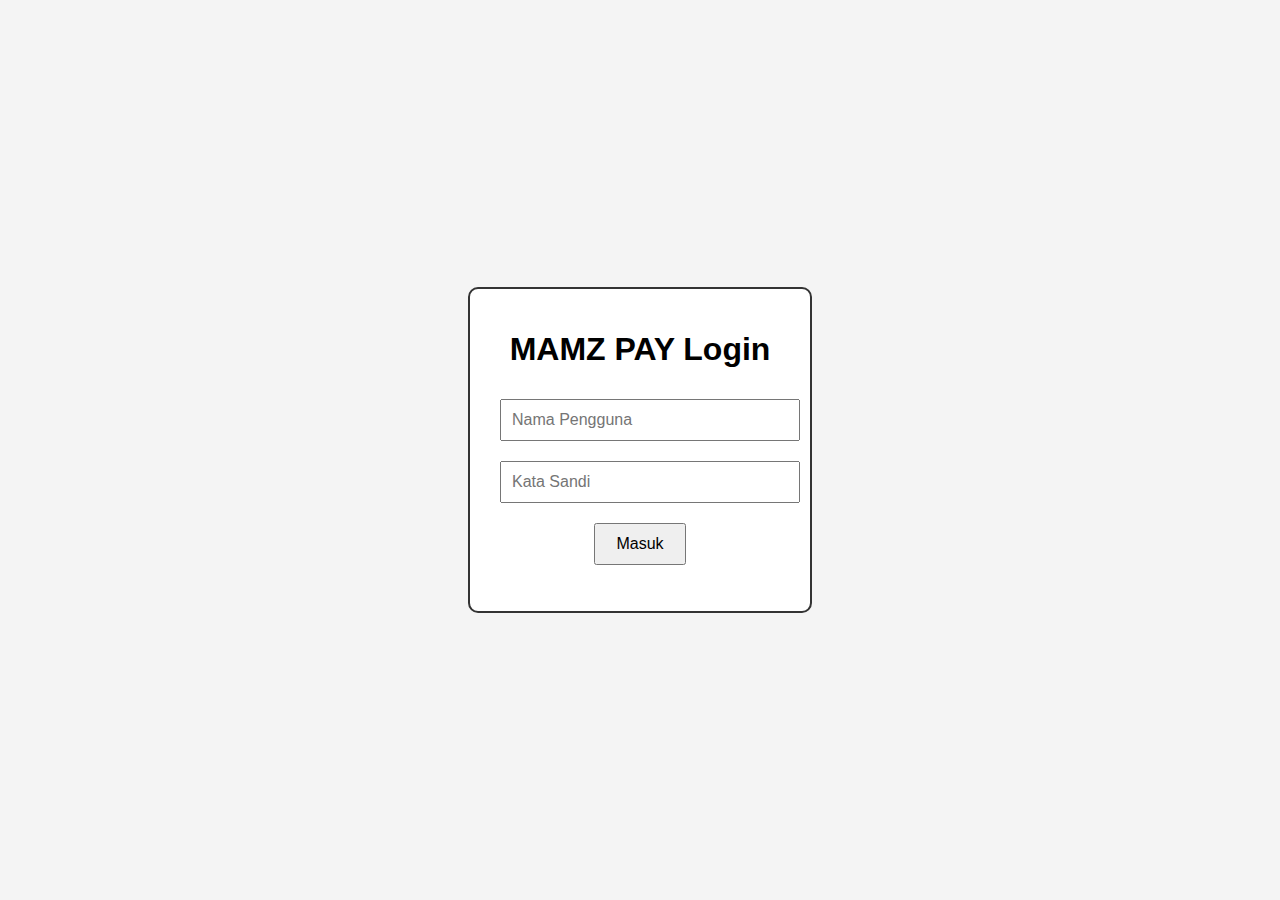
<file: index.html>
<!DOCTYPE html>
<html lang="id">
<head>
    <meta charset="UTF-8">
    <meta name="viewport" content="width=device-width, initial-scale=1.0">
    <title>MAMZ PAY</title>
    <style>
        body {
            font-family: Arial, sans-serif;
            display: flex;
            justify-content: center;
            align-items: center;
            height: 100vh;
            background-color: #f4f4f4;
            margin: 0;
        }

        #app, #loginPage {
            text-align: center;
            border: 2px solid #333;
            padding: 20px;
            background-color: #fff;
            border-radius: 10px;
            width: 300px;
            display: none;
        }

        #loginPage {
            display: block;
        }

        #controls input, #controls select, #loginPage input {
            margin: 10px;
            padding: 10px;
            font-size: 16px;
            width: calc(100% - 24px);
        }

        #controls button, #loginPage button {
            margin: 10px;
            padding: 10px 20px;
            font-size: 16px;
        }

        #transactions {
            margin-top: 20px;
        }

        #transactions ul {
            list-style-type: none;
            padding: 0;
        }

        #transactions li.credit {
            color: green;
        }

        #transactions li.debit {
            color: red;
        }

        #profile {
            margin-top: 20px;
        }

        #adminControls {
            margin-top: 20px;
        }
    </style>
</head>
<body>
    <div id="loginPage">
        <h1>MAMZ PAY Login</h1>
        <input type="text" id="loginUsername" placeholder="Nama Pengguna">
        <input type="password" id="loginPassword" placeholder="Kata Sandi">
        <button id="loginButton">Masuk</button>
        <p id="loginMessage" style="color: red;"></p>
    </div>
    
    <div id="app">
        <h1>MAMZ PAY</h1>
        <div id="wallet">
            <p>Saldo Saat Ini: Rp <span id="balance">0</span></p>
        </div>
        <div id="controls">
            <input type="number" id="amount" placeholder="Masukkan jumlah">
            <button id="makePayment">Bayar</button>
            <select id="transferTo">
                <option value="" disabled selected>Pilih penerima</option>
                <option value="admin">Admin</option>
                <option value="Bob">Bob</option>
            </select>
            <button id="transferFunds">Transfer Dana</button>
        </div>
        <div id="transactions">
            <h2>Riwayat Transaksi</h2>
            <ul id="transactionList"></ul>
        </div>
        <div id="profile">
            <h2>Profil</h2>
            <p>Nama: <span id="userName">Pengguna</span></p>
            <button id="editProfile">Edit Profil</button>
            <div id="editProfileForm" style="display: none;">
                <input type="text" id="newName" placeholder="Masukkan nama baru">
                <button id="saveProfile">Simpan</button>
            </div>
        </div>
        <div id="adminControls" style="display: none;">
            <h2>Kontrol Admin</h2>
            <select id="userSelect">
                <option value="" disabled selected>Pilih pengguna</option>
                <option value="admin">admin</option>
                <option value="imam">imam</option>
                <option value="user2">user2</option>
            </select>
            <input type="number" id="adminAmount" placeholder="Masukkan jumlah">
            <button id="setBalance">Atur Saldo</button>
        </div>
    </div>
    <script>
        // Admin managed credentials
        const adminCredentials = [
            { username: 'admin', password: 'admin123' },
            { username: 'imam', password: 'imam123' },
            { username: 'user2', password: 'password2' }
        ];

        let currentUser = null;
        const balanceElement = document.getElementById('balance');
        const amountInput = document.getElementById('amount');
        const makePaymentButton = document.getElementById('makePayment');
        const transferToSelect = document.getElementById('transferTo');
        const transferFundsButton = document.getElementById('transferFunds');
        const transactionList = document.getElementById('transactionList');
        const userNameElement = document.getElementById('userName');
        const editProfileButton = document.getElementById('editProfile');
        const editProfileForm = document.getElementById('editProfileForm');
        const newNameInput = document.getElementById('newName');
        const saveProfileButton = document.getElementById('saveProfile');
        const adminControls = document.getElementById('adminControls');
        const userSelect = document.getElementById('userSelect');
        const adminAmount = document.getElementById('adminAmount');
        const setBalanceButton = document.getElementById('setBalance');

        const loginPage = document.getElementById('loginPage');
        const appPage = document.getElementById('app');
        const loginUsername = document.getElementById('loginUsername');
        const loginPassword = document.getElementById('loginPassword');
        const loginButton = document.getElementById('loginButton');
        const loginMessage = document.getElementById('loginMessage');

        loginButton.addEventListener('click', () => {
            const username = loginUsername.value;
            const password = loginPassword.value;
            const user = adminCredentials.find(user => user.username === username && user.password === password);

            if (user) {
                currentUser = user.username;
                loginPage.style.display = 'none';
                appPage.style.display = 'block';
                userNameElement.textContent = user.username;
                loginMessage.textContent = '';
                loadBalance();

                if (user.username === 'admin') {
                    adminControls.style.display = 'block';
                } else {
                    adminControls.style.display = 'none';
                }
            } else {
                loginMessage.textContent = 'Nama pengguna atau kata sandi salah!';
            }
        });

        makePaymentButton.addEventListener('click', () => {
            const amount = parseFloat(amountInput.value);
            if (amount > 0 && amount <= getBalance()) {
                updateBalance(-amount);
                addTransaction(`Bayar Rp ${amount.toFixed(2)}`, "debit");
                updateBalanceElement();
            } else {
                alert('Masukkan jumlah yang valid atau pastikan saldo mencukupi!');
            }
            amountInput.value = '';
        });

        transferFundsButton.addEventListener('click', () => {
            const amount = parseFloat(amountInput.value);
            const recipient = transferToSelect.value;
            if (amount > 0 && amount <= getBalance() && recipient) {
                updateBalance(-amount);
                addTransaction(`Transfer Rp ${amount.toFixed(2)} ke ${recipient}`, "debit");
                updateBalanceElement();
            } else {
                alert('Masukkan jumlah yang valid, pastikan saldo mencukupi, dan pilih penerima!');
            }
            amountInput.value = '';
        });

        editProfileButton.addEventListener('click', () => {
            editProfileForm.style.display = 'block';
        });

        saveProfileButton.addEventListener('click', () => {
            const newName = newNameInput.value;
            if (newName) {
                userNameElement.textContent = newName;
                editProfileForm.style.display = 'none';
                newNameInput.value = '';
            } else {
                alert('Masukkan nama yang valid!');
            }
        });

        setBalanceButton.addEventListener('click', () => {
            const selectedUser = userSelect.value;
            const amount = parseFloat(adminAmount.value);
            if (selectedUser && amount >= 0) {
                localStorage.setItem(`balance_${selectedUser}`, amount.toFixed(2));
                if (selectedUser === currentUser) {
                    loadBalance();
                }
                alert(`Saldo untuk ${selectedUser} diatur menjadi Rp ${amount.toFixed(2)}`);
            } else {
                alert('Pilih pengguna dan masukkan jumlah yang valid!');
            }
            adminAmount.value = '';
        });

        function updateBalance(amount) {
            const balance = getBalance() + amount;
            localStorage.setItem(`balance_${currentUser}`, balance.toFixed(2));
        }

        function getBalance() {
            return parseFloat(localStorage.getItem(`balance_${currentUser}`)) || 0;
        }

        function loadBalance() {
            balanceElement.textContent = getBalance().toFixed(2);
        }

        function updateBalanceElement() {
            balanceElement.textContent = getBalance().toFixed(2);
        }

        function addTransaction(description, type) {
            const transactionItem = document.createElement('li');
            transactionItem.textContent = description;
            transactionItem.className = type;
            transactionList.appendChild(transactionItem);
        }
    </script>
</body>
</html>
</file>
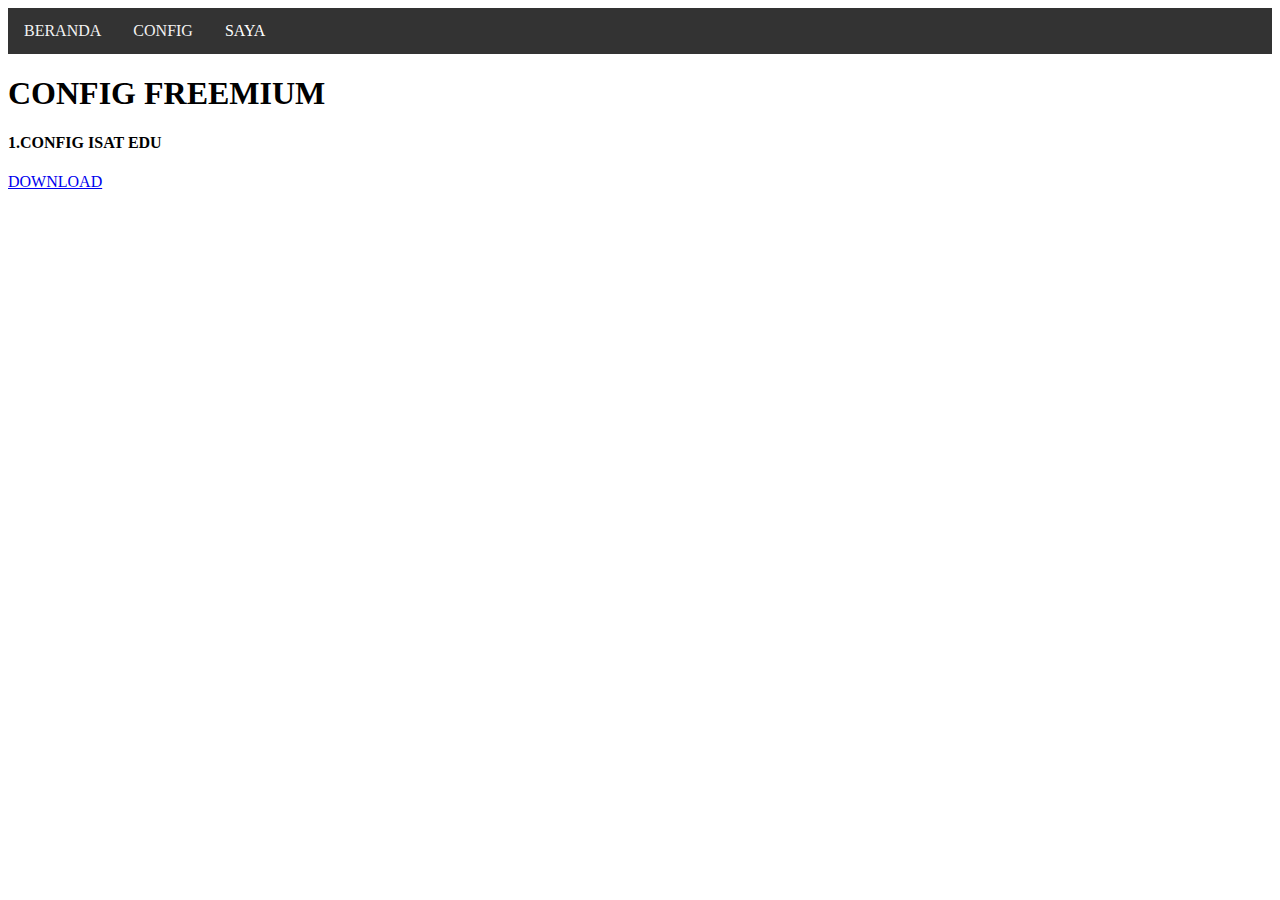
<file: config.html>
<!DOCTYPE html>
<html>
    <head>
        <meta http-equiv="content-type" content="text/html; charset=utf-8" />
        <title>MamzStore</title>
        <link rel="stylesheet" href="style.css" type="text/css" media="all" />
    </head>
    <body>
    <div class="navbar">
        <a href="index.html">BERANDA</a>
        <a href="config.html">CONFIG</a>
        <div class="dropdown">
            <button class="dropbtn">SAYA 
                <i class="fa fa-caret-down"></i>
            </button>
            <div class="dropdown-content">
                <a href="#">Link 1</a>
                <a href="#">Link 2</a>
                <a href="#">Link 3</a>
            </div>
        </div> 
    </div>
        <h1>CONFIG FREEMIUM</h1>
        <div class="luar">
            <h4>1.CONFIG ISAT EDU</h4>
                <a href="isatedu.hc" download="CONFIG ISAT EDU BY MamzStore.hc">DOWNLOAD</a>
        </div>
    </body>
</html>
</file>
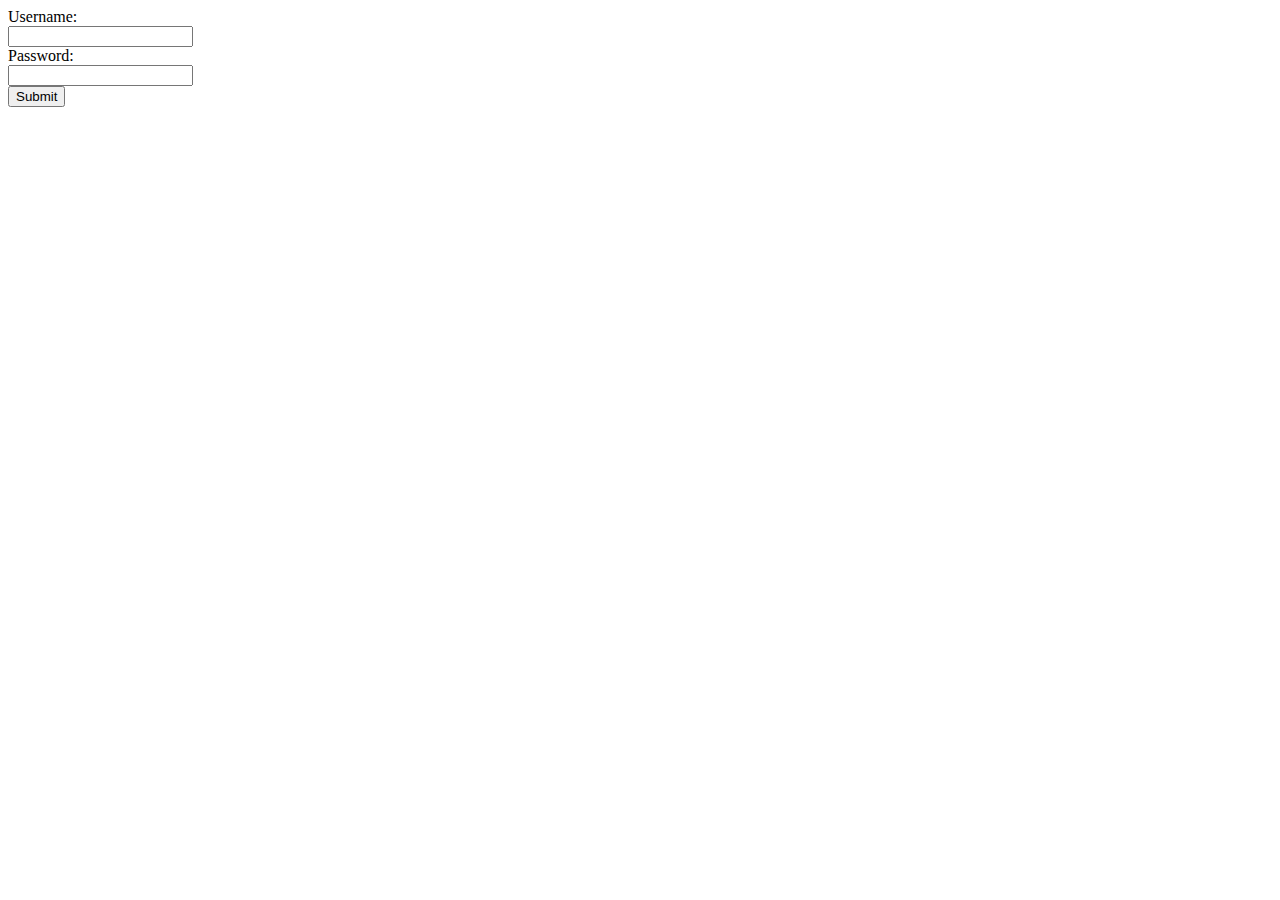
<file: masuk.html>
<!DOCTYPE html>
<html>
    <head>
        <meta http-equiv="content-type" content="text/html; charset=utf-8" />
        <title>LOGIN</title>
    </meta>
    </head>
    <body>
<form id="loginForm">
  <label for="username">Username:</label><br>
  <input type="text" id="username" name="username"><br>
  <label for="password">Password:</label><br>
  <input type="password" id="password" name="password"><br>
  <input type="submit" value="Submit">
</form>
<script src="masuk.js?v=0.4"></script>
    </body>
</html>
</file>
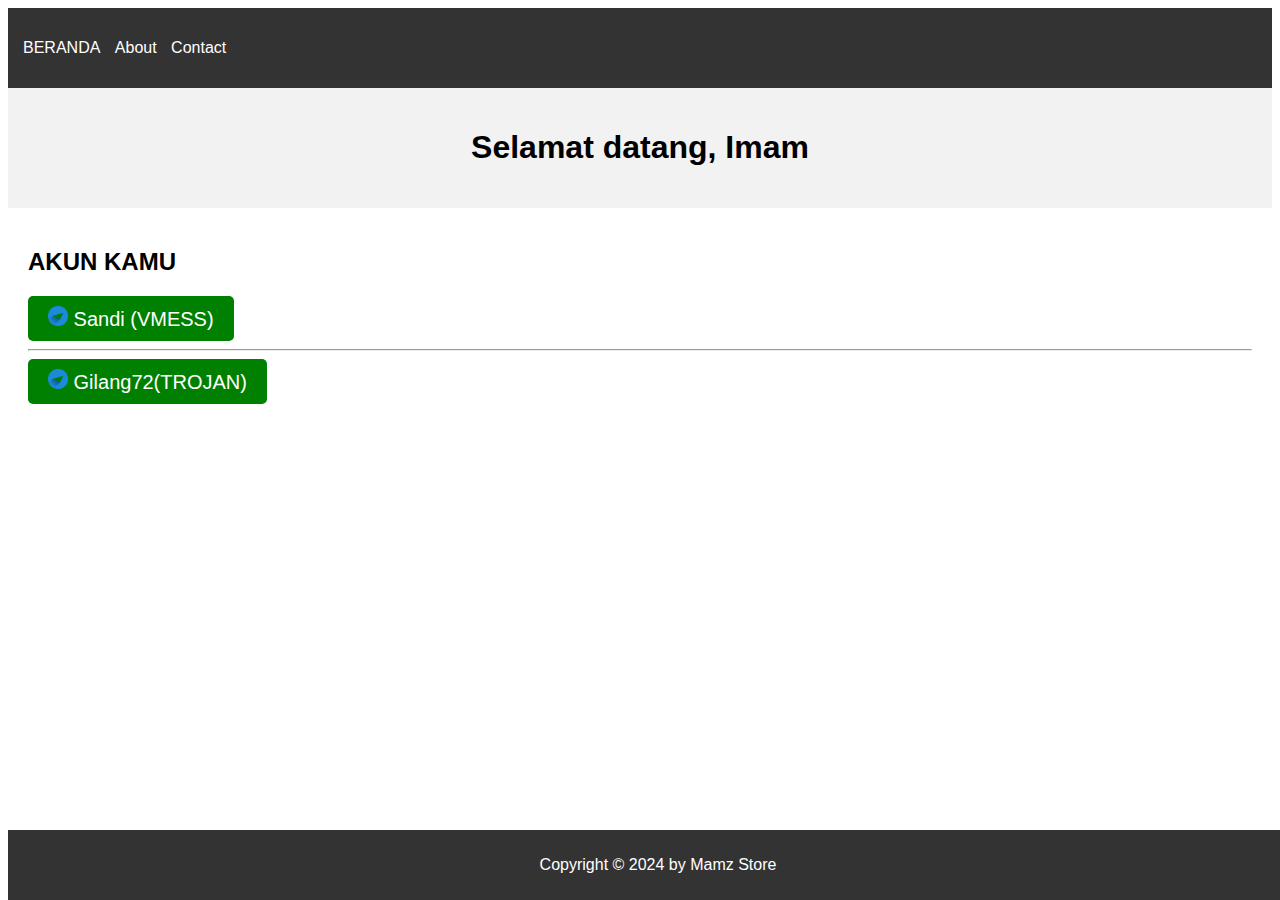
<file: pgwniawpptiqbaoqdxwl.html>
<!DOCTYPE html>
<html>
<head>
    <link rel="stylesheet" type="text/css" href="imam.css">
</head>
<body>
    <nav>
        <ul>
            <li><a href="index.html">BERANDA</a></li>
            <li><a href="#">About</a></li>
            <li><a href="#">Contact</a></li>
        </ul>
    </nav>
    <header>
        <h1>Selamat datang, Imam</h1>
    </header>
    <main>
        <h2>AKUN KAMU</h2>
                <button class="order">
          <img src="logot.png" style="width : 20px; height : 20px">
        <a href="https://t.me/Putzzz">Sandi (VMESS)</a>
      </button>
      <hr/>
              <button class="order">
          <img src="logot.png" style="width : 20px; height : 20px">
        <a href="https://t.me/Putzzz">Gilang72(TROJAN)</a>
      </button>
    </main>
    <footer>
        <p>Copyright &copy; 2024 by Mamz Store</p>
    </footer>
</body>
</html>
</file>
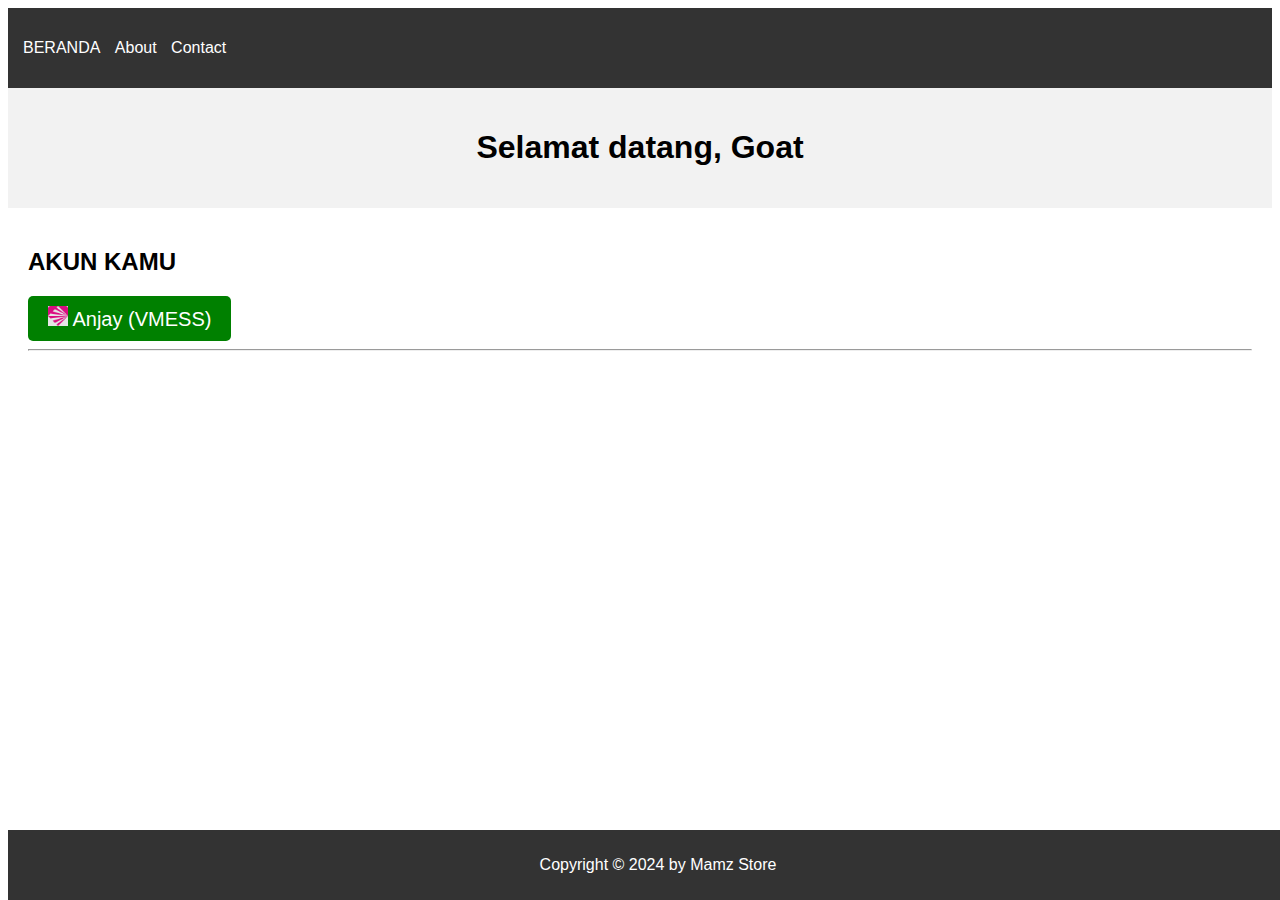
<file: veffmmcuqy.html>
<!DOCTYPE html>
<html>
<head>
    <link rel="stylesheet" type="text/css" href="abbas.css?v=0.4">
</head>
<body>
    <nav>
        <ul>
            <li><a href="../index.html">BERANDA</a></li>
            <li><a href="#">About</a></li>
            <li><a href="#">Contact</a></li>
        </ul>
    </nav>
    <header>
        <h1>Selamat datang, Goat</h1>
    </header>
    <main>
        <h2>AKUN KAMU</h2>
                <button class="order">
          <img src="../vmicon.png" style="width : 20px; height : 20px">
        <a href="anjay.txt">Anjay (VMESS)</a>
      </button>
      <hr/>
    </main>
    <footer>
        <p>Copyright &copy; 2024 by Mamz Store</p>
    </footer>
</body>
</html>
</file>
<file: style.css>
.navbar {
    overflow: hidden;
    background-color: #333;
}

.navbar a {
    float: left;
    display: block;
    color: #f2f2f2;
    text-align: center;
    padding: 14px 16px;
    text-decoration: none;
}

.dropdown {
    float: left;
    overflow: hidden;
}

.dropdown .dropbtn {
    font-size: 16px;  
    border: none;
    outline: none;
    color: white;
    padding: 14px 16px;
    background-color: inherit;
    font-family: inherit;
    margin: 0;
}

.navbar a:hover, .dropdown:hover .dropbtn {
    background-color: red;
}

.dropdown-content {
    display: none;
    position: absolute;
    background-color: #f9f9f9;
    min-width: 160px;
    box-shadow: 0px 8px 16px 0px rgba(0,0,0,0.2);
    z-index: 1;
}

.dropdown-content a {
    float: none;
    color: black;
    padding: 12px 16px;
    text-decoration: none;
    display: block;
    text-align: left;
}

.dropdown-content a:hover {
    background-color: #ddd;
}

.dropdown:hover .dropdown-content {
    display: block;
}
.luar h1{
    background-color: red;;
}
</file>
<file: imam.css>
body {
    font-family: Arial, sans-serif;
}

nav {
    background-color: #333;
    color: white;
    padding: 15px;
}

nav ul {
    list-style-type: none;
    padding: 0;
}

nav ul li {
    display: inline;
    margin-right: 10px;
}

nav ul li a {
    color: white;
    text-decoration: none;
}

header {
    background-color: #f2f2f2;
    padding: 20px;
    text-align: center;
}

main {
    padding: 20px;
}

footer {
    background-color: #333;
    color: white;
    text-align: center;
    padding: 10px;
    position: fixed;
    bottom: 0;
    width: 100%;
}
.order{
  padding: 10px 20px;
  font-size: 20px;
  border: none;
  border-radius: 5px;
  color: red;
  background-color: green;
  cursor: pointer;
  transition: background-color 0,3s ease;
  text-decoration: none;
}
.order:hover{
  background-color: red;
}
.order a {
  text-decoration: none;
  color: white;
}
</file>
<file: abbas.css>
body {
    font-family: Arial, sans-serif;
}

nav {
    background-color: #333;
    color: white;
    padding: 15px;
}

nav ul {
    list-style-type: none;
    padding: 0;
}

nav ul li {
    display: inline;
    margin-right: 10px;
}

nav ul li a {
    color: white;
    text-decoration: none;
}

header {
    background-color: #f2f2f2;
    padding: 20px;
    text-align: center;
}

main {
    padding: 20px;
}

footer {
    background-color: #333;
    color: white;
    text-align: center;
    padding: 10px;
    position: fixed;
    bottom: 0;
    width: 100%;
}
.order{
  padding: 10px 20px;
  font-size: 20px;
  border: none;
  border-radius: 5px;
  color: red;
  background-color: green;
  cursor: pointer;
  transition: background-color 0,3s ease;
  text-decoration: none;
}
.order:hover{
  background-color: red;
}
.order a {
  text-decoration: none;
  color: white;
}
</file>
